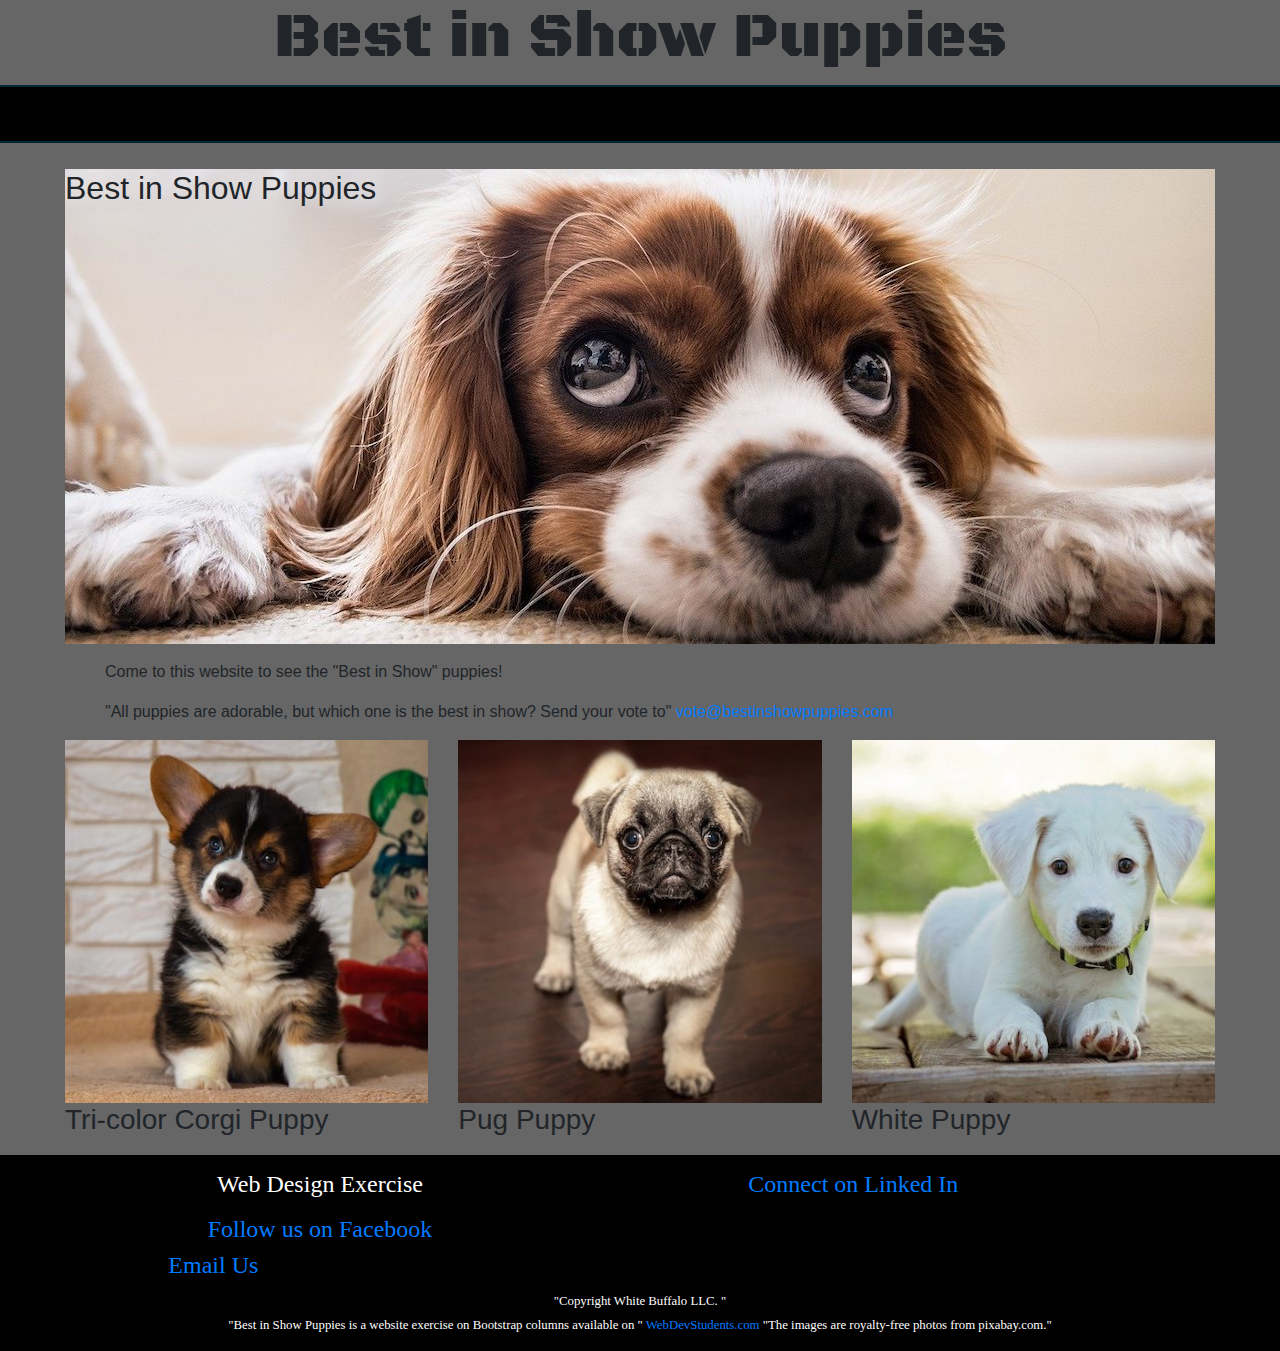
<file: puppies/index.html>
<!DOCTYPE html>
<html lang="en">
	<head>
		<meta charset="utf-8">
		<title>Best in Show Puppies</title>
		<meta name="viewpoint" content="width=device-width, initial-scale=1">
		<meta name="description" content="This is the website description">
		<link href="https://fonts.googleapis.com/css?family=Libre+Baskerville:400,400italic,700" rel="stylesheet" type="text/css">
		<link rel="stylesheet" href="https://maxcdn.bootstrapcdn.com/bootstrap/4.1.3/css/bootstrap.min.css">

		<link rel="stylesheet" type="text/css" href="style.css">
	
	</head>
	<body>
		
		<header>
			<h1>Best in Show Puppies</h1>
		</header>

		<nav>
			<ul>
				<li>
					<a href="index.html">Home</a>
				</li>
				<li>
					<a href="about.html">About</a>
				</li>
				<li>
					<a href="contact.html">Contact</a>
				</li>
				<li>
					<a href="puppies.html">Puppies</a>
				</li>
			</ul>
		</nav>
			<!--<img src="newpiskel.gif">-->
		<main>
			<div class="container-fluid">
				<div class="row">
					<div class="col-sm-12">
						<div class="home-hero">
							<h2>Best in Show Puppies</h2>
						</div>

					<blockquote>
						<p>Come to this website to see the "Best in Show" puppies!</p> 
						<p>"All puppies are adorable, but which one is the best in show? Send your vote to" 
							<a href="mailto:vote@bestinshowpuppies.com">vote@bestinshowpuppies.com</a>
						</p>
					</blockquote>
				</div>
			</div>
			<div class="row">
				<div class="col-sm-4">
					<img class="img-fluid" src="images/corgi.jpg" alt="Tri-color corgi puppy" 
					height="400" width="400">
					<h3>Tri-color Corgi Puppy</h3>
				</div>
				<div class="col-sm-4">
					<img class="img-fluid" src="images/pug.jpg" alt="pug puppy" 
					height="400" width="400">
					<h3>Pug Puppy</h3>
				</div>
				<div class="col-sm-4">
					<img class="img-fluid" src="images/white-puppy.jpg" alt="white puppy" 
					height="400" width="400">
					<h3>White Puppy</h3>
				</div>
			</div>
		</div>
			
	</main>

		<footer>
			<div class="row footer1000">
				<div class="col-sm-6">
					<h4>Web Design Exercise</h4>
					<p>
					<a href="https:/facebook.com">
						<i class="fa fa-facebook-official" aria-hidden="true"></i>
						<h4>Follow us on Facebook</h4>
					</a>
				</div>
				<div class="col-sm-4">
					<a href="https://linked.com">
						<i class="fa fa-linkedin-square" aria-hidden="true">
						</i>
						<h4>Connect on Linked In</h4>
					</a>
				</div>
				<div class="col-sm-4">
					<a href="mailto:andualemderbe28@gmail.com">
						<i class="fa fa-envelope" aria-hidden="true"></i>
						<h4>Email Us</h4>
					</a>
				</div>
			</div>
				<small>"Copyright White Buffalo LLC. "
					<br> 
				"Best in Show Puppies is a website exercise on Bootstrap columns available on  "
				<a href="webdevstudents.com">WebDevStudents.com </a>
				"The images are royalty-free photos from pixabay.com."
				</small>
		</footer>
		
		<!--jQuery, Popper, and Bootstrap Javascript files-->


		<script src="https://ajax.googleapis.com/ajax/libs/jquery/3.3.1/jquery.min.js"></script>

		<script src="https://cdnjs.cloudflare.com/ajax/libs/popper.js/1.14.3/umd/popper.min.js"></script>

		<script src="https://maxcdn.bootstrapcdn.com/bootstrap/4.1.3/js/bootstrap.min.js"></script>

	</body>
</html>
</file>
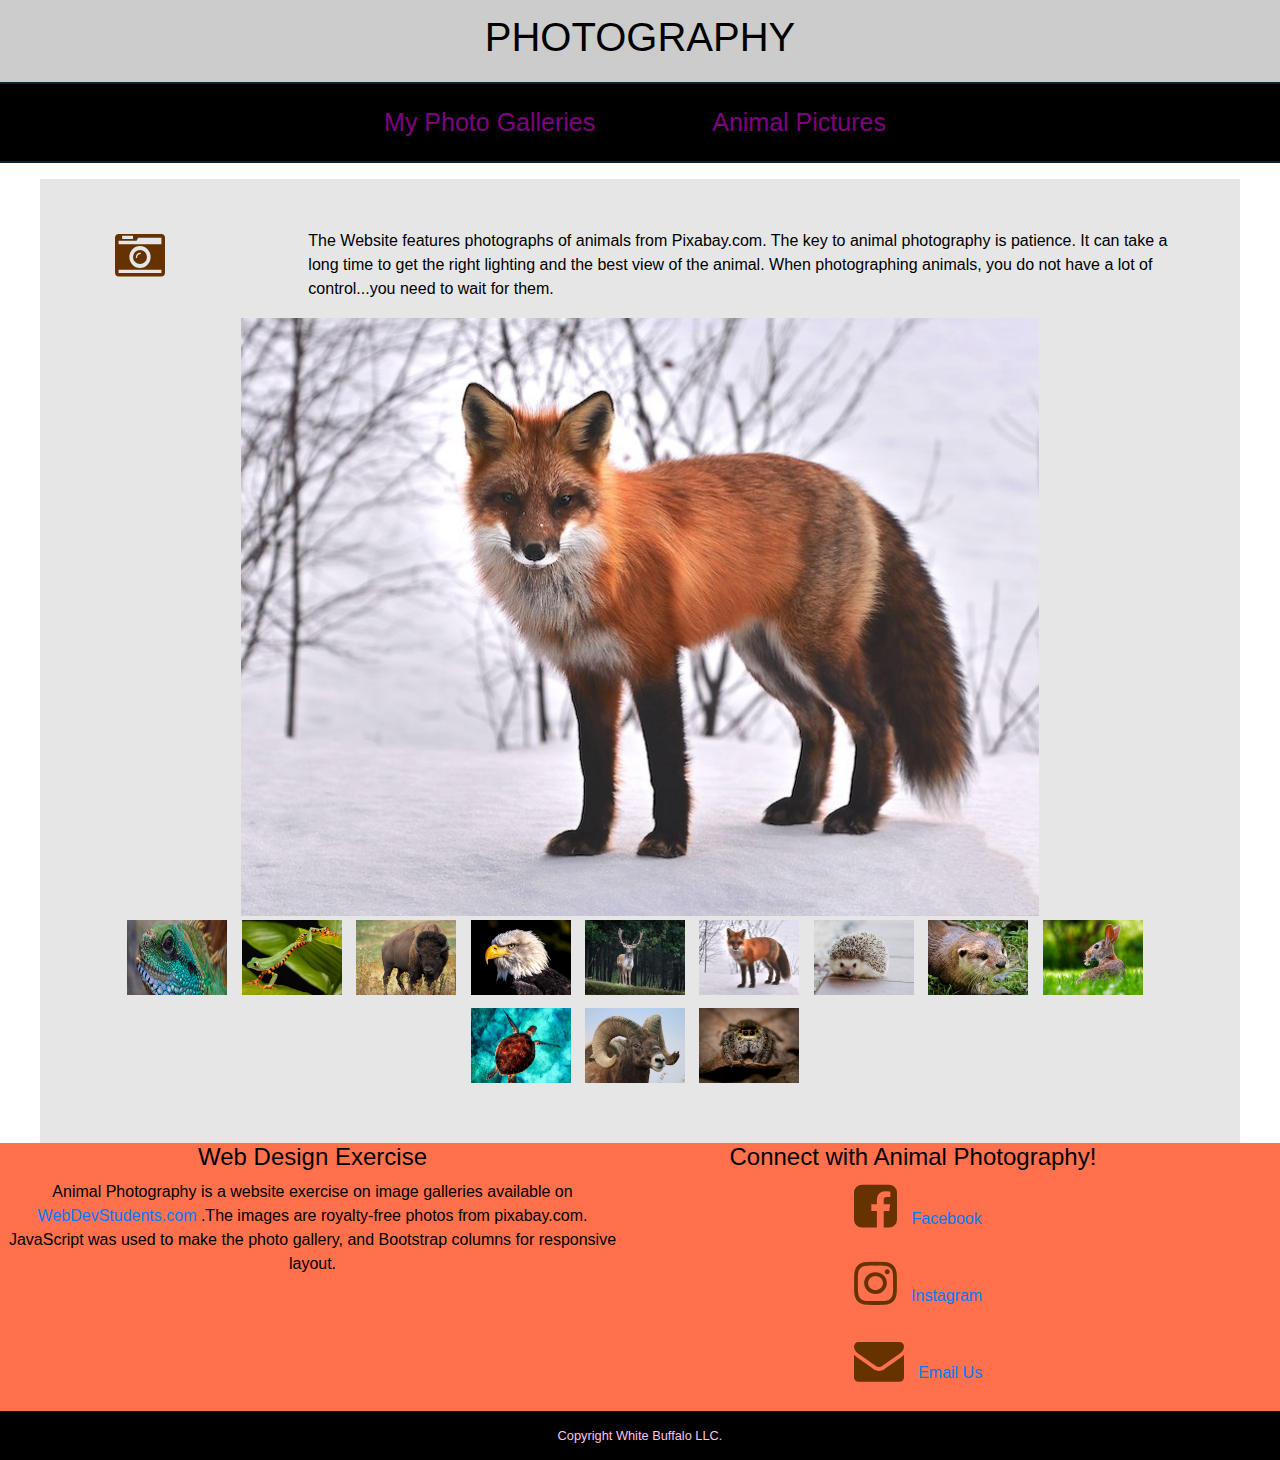
<file: animals/contact.html>
<!DOCTYPE html>
<html lang="en">
<head>
	<meta charset="utf-8">
	<title>Website Template</title>
	<meta name="viewport" content="width=device-width, initial-scale=1">
	<link rel="stylesheet" href="style.css">	
	<link href="https://fonts.googleapis.com/css?family=Libre+Baskerville:400,400italic,700" rel="stylesheet" type="text/css">
	<link rel="stylesheet" href="https://maxcdn.bootstrapcdn.com/bootstrap/4.1.3/css/bootstrap.min.css">
	<link rel="stylesheet" type="text/css" href="https://maxcdn.bootstrapcdn.com/font-awesome/4.6.3/css/font-awesome.min.css">

</head>
<body>
		
		<header>
			<h1>PHOTOGRAPHY</h1>
			
		</header>

		<nav>
		<div>
			<ul>
					
				<li><a href="index.html">My Photo Galleries</a></li>
				<li><a href="contact.html">Animal Pictures</a></li>
					
			</ul>
		</div>
		</nav>

		<main>
			<div class="container-fluid">

			<div class="row">
				    <div class="col-sm-2">
				    	<i class="fa fa-camera-retro" aria-hidden="true">
				    	</i>
				    </div>
				    
				
				<div class="col-sm-10">
					<blockquote>
					<p>
					The Website features photographs of animals from Pixabay.com. The key to animal photography is patience. It can take a long time to get the right lighting and the best view of the animal. When photographing animals, you do not have a lot of control...you need to wait for them.
				</blockquote>
				</p>
				</div>
			</div>
			</div>
				<div class="row">
					<div class="col-sm-12">
					<div class="gallery">
						<div class="preview">
				    <img id="preview" src="images/fox.jpg" style="display:block;margin:0 auto;" alt height="600" width="800">
				</div>
				    	

				    <div class="gallery-thumbnails" style="margin:0 auto;text-align:center">
				        <img onclick="document.getElementById('preview').src=document.getElementById('img1').src" id="img1" src="images/lizard.jpg" alt="" />
				        <img onclick="document.getElementById('preview').src= document.getElementById('img2').src;" id="img2" src="images/animal.jpg" alt=""  />
				        <img onclick="document.getElementById('preview').src = document.getElementById('img3').src;" id="img3" src="images/bison.jpg" alt="" />
				        <img onclick="document.getElementById('preview').src = document.getElementById('img4').src;" id="img4" src="images/eagle.jpg" alt="" />
				        <img onclick="document.getElementById('preview').src = document.getElementById('img5').src;" id="img5" src="images/fallow-deer.jpg" alt=""  />
				        <img onclick="document.getElementById('preview').src = document.getElementById('img6').src;" id="img6" src="images/fox.jpg" alt="" />
				        <img onclick="document.getElementById('preview').src = document.getElementById('img7').src;" id="img7" src="images/hedgehog.jpg" alt="" />
				        <img onclick="document.getElementById('preview').src = document.getElementById('img8').src;" id="img8" src="images/otter.jpg" alt="" />
				        <img onclick="document.getElementById('preview').src = document.getElementById('img9').src;" id="img9" src="images/rabbit.jpg" alt="" />
				        <img onclick="document.getElementById('preview').src = document.getElementById('img10').src;" id="img10" src="images/sea.jpg" alt="" />
				        <img onclick="document.getElementById('preview').src = document.getElementById('img11').src;" id="img11" src="images/sheep.jpg" alt="" />
					 <img onclick="document.getElementById('preview').src = document.getElementById('img12').src;" id="img12" src="images/spider.jpg" alt="" />
						    </div>
					</div>
				</div>
			</div>



		</main>

		<footer>
			<div class="rowfooter1000">
				<div class="container-fluid">
					<div class="row">
						<div class="col-sm-6">
							<h4>Web Design Exercise</h4>
							<p>Animal Photography is a website exercise on image galleries available on <a href="webdevstudents.com">WebDevStudents.com </a>.The images are royalty-free photos from pixabay.com. JavaScript was used to make the photo gallery, and Bootstrap columns for responsive layout.</p>
						</div>
						<div class="col-sm-5">
							<h4>Connect with Animal Photography!</h4>
							<a href="https://facebook.com">
								<p>
									<i class="fa fa-facebook-square" aria-hidden="true">
								</i>
								Facebook
							</p>
						</a>
						<a href="https://instagram.com">
							<p>
							<i class="fa fa-instagram" aria-hidden="true">
							</i>
							   Instagram
						</p>
					</a>
					<a href="mailto:andualemderbe28@gmail.com">
						<p>
							<i class="fa fa-envelope" aria-hidden="true">
							</i>
							   Email Us
						</p>
					</a>
					</div>
				</div>
			</div>
		</div>
    	<div class="footer-bottom">
    		<small>Copyright White Buffalo LLC.</small>
    	</div>
		      
				
		</footer>
		<script src="https://ajax.googleapis.com/ajax/libs/jquery/3.3.1/jquery.min.js"></script>

		<script src="https://cdnjs.cloudflare.com/ajax/libs/popper.js/1.14.3/umd/popper.min.js"></script>

		<script src="https://maxcdn.bootstrapcdn.com/bootstrap/4.1.3/js/bootstrap.min.js"></script>
</body>
</html>
</file>
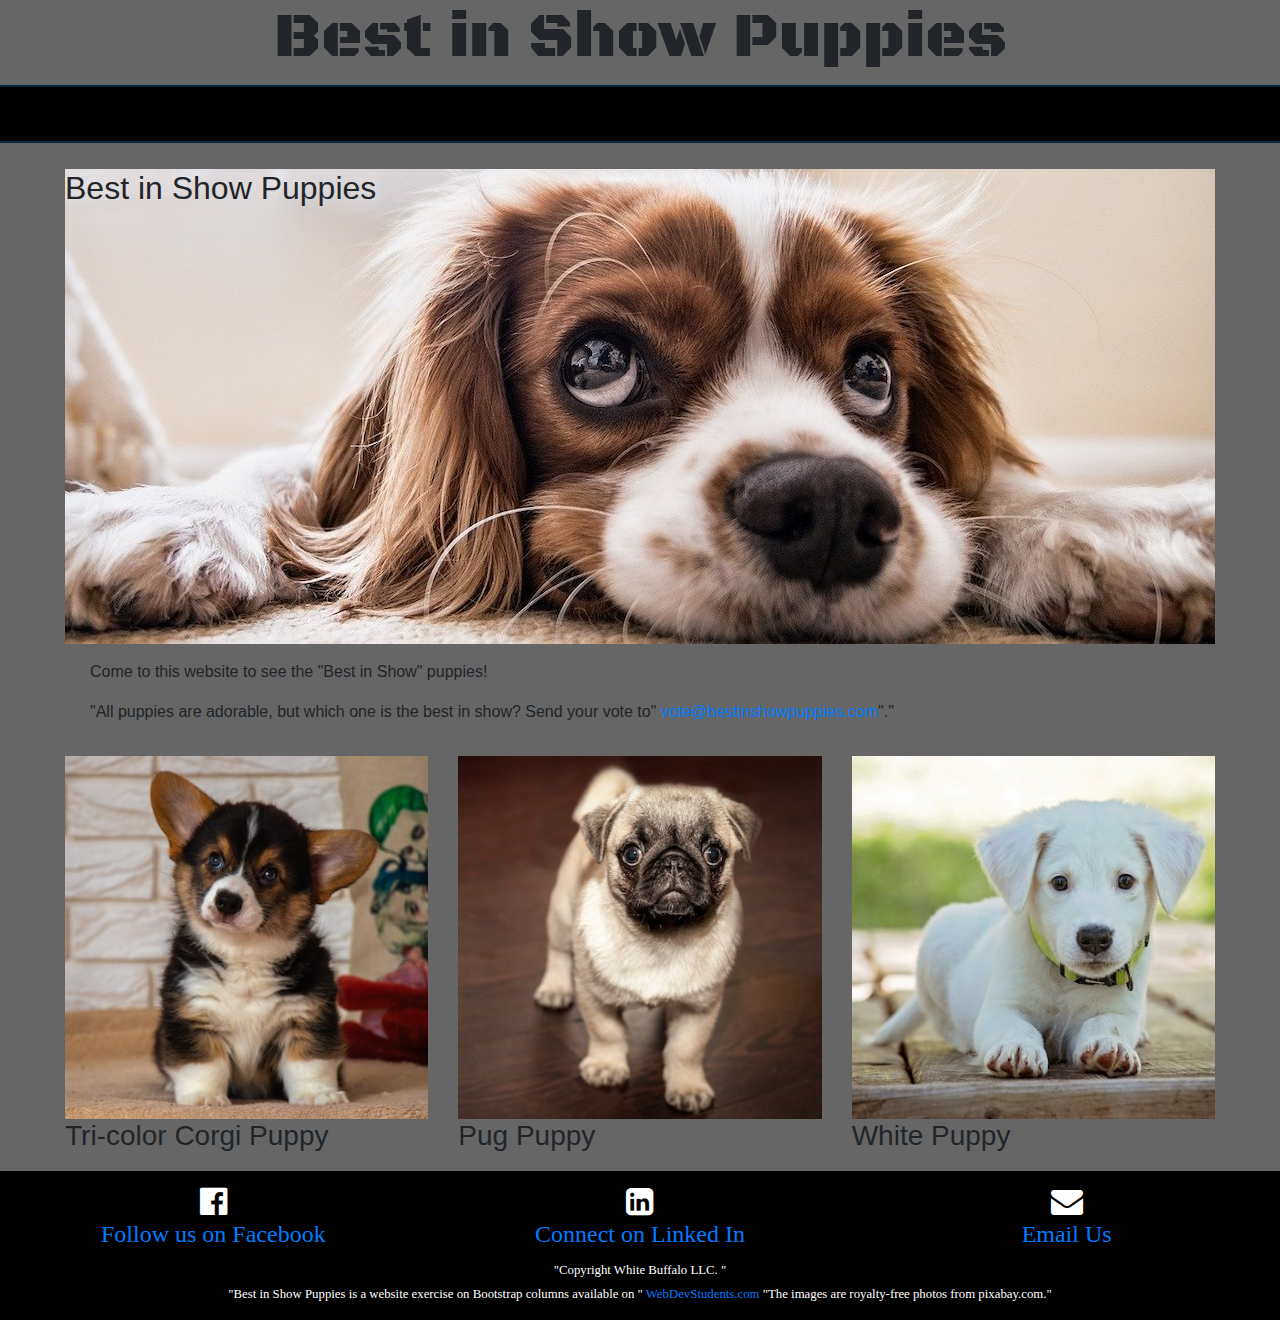
<file: puppies/about.html>
<!DOCTYPE html>
<html lang="en">
	<head>
		<meta charset="utf-8">
		<title>Best in Show Puppies</title>
		<meta name="viewpoint" content="width=device-width, initial-scale=1">
		<link rel="stylesheet" href="https://maxcdn.bootstrapcdn.com/bootstrap/4.1.3/css/bootstrap.min.css">
		<link rel="stylesheet" href="https://cdnjs.cloudflare.com/ajax/libs/font-awesome/4.7.0/css/font-awesome.min.css">
		<link rel="stylesheet" href="style.css">

	</head>
	<body>
		
		<header>
			<h1>Best in Show Puppies</h1>
		</header>

		<nav>
			<ul>
				<li>
					<a href="index.html">Home</a>
				</li>
				<li>
					<a href="about.html">About</a>
				</li>
				<li>
					<a href="contact.html">Contact</a>
				</li>
				<li>
					<a href="puppies.html">Puppies</a>
				</li>
			</ul>
		</nav>
			<!--<img src="newpiskel.gif">-->
		<main>
			<div class="container-fluid">
				<div class="row">
					<div class="col-sm-12">
						<div class="home-hero">
							<h2>Best in Show Puppies</h2>
						</div>

						
					</div>
					<blockquote><p>Come to this website to see the "Best in Show" puppies!</p> 
						<p>"All puppies are adorable, but which one is the best in show? Send your vote to" 
							<a href="mailto:vote@bestinshowpuppies.com">vote@bestinshowpuppies.com</a>"."
						</p>
					</blockquote>
				</div>
				
				<div class="row">
					<div class="col-sm-4">
						<img class="img-fluid" src="images/corgi.jpg" alt="Tri-color corgi puppy" 
						height="400" width="400">
						<h3>Tri-color Corgi Puppy</h3>
					</div>
					<div class="col-sm-4">
						<img class="img-fluid" src="images/pug.jpg" alt="pug puppy" 
						height="400" width="400">
						<h3>Pug Puppy</h3>
					</div>
					<div class="col-sm-4">
						<img class="img-fluid" src="images/white-puppy.jpg" alt="white puppy" 
						height="400" width="400">
						<h3>White Puppy</h3>
					</div>
				</div>
			</div>
			
		</main>

		<footer>
			<div class="row icons">
				<div class="col-sm-4">
					<a href="https:/facebook.com">
						<i class="fa fa-facebook-official" aria-hidden="true"></i>
						<h4>Follow us on Facebook</h4>
					</a>
				</div>
				<div class="col-sm-4">
					<a href="https://linked.com">
						<i class="fa fa-linkedin-square" aria-hidden="true">
						</i>
						<h4>Connect on Linked In</h4>
					</a>
				</div>
				<div class="col-sm-4">
					<a href="mailto:andualemderbe28@gmail.com">
						<i class="fa fa-envelope" aria-hidden="true"></i>
						<h4>Email Us</h4>
					</a>
				</div>
				</div>
				<small>"Copyright White Buffalo LLC. "
					<br> 
				"Best in Show Puppies is a website exercise on Bootstrap columns available on  "
				<a href="webdevstudents.com">WebDevStudents.com </a>
				"The images are royalty-free photos from pixabay.com."
			</small>
		</footer>
		
		<!--jQuery, Popper, and Bootstrap Javascript files-->
		<script src="https://ajax.googleapis.com/ajax/libs/jquery/3.3.1/jquery.min.js"></script>
		<script src="https://cdnjs.cloudflare.com/ajax/libs/popper.js/1.14.3/umd/popper.min.js"></script>
		<script src="https://maxcdn.bootstrapcdn.com/bootstrap/4.1.3/js/bootstrap.min.js"></script>

		<!script java
	</body>
	</html>
</file>
<file: puppies/style.css>
@import url('https://fonts.googleapis.com/css2?family=Abril+Fatface&family=Black+Ops+One&display=swap');

html {
	font-family: sans-serif;
	line-height: 1.15;
	display: block;
}
.col-sm-4 {
	flex: 0 0  33.333333%;
	max-width: 33.333333%;
	box-shadow: 10px;
}
.icons {
	text-align: center;
}
.home-hero {
	background-image: url(images/header.jpg);
	height: 475px;
	background-size: cover;
	background-position: center;

}
.col-sm-12, {
	position: relative;
    width: 100%;
    min-height: 1px;
    padding-right: 15px;
    padding-left: 15px;
}
.row {
    display: flex;
    flex-wrap: wrap;
    margin-right: -15px;
    margin-left: -15px;
}
.img-fluid {
    max-width: 100%;
    height: auto;
    max-width: 100%;
}
.container-fluid {
    width: 100%;
    padding-right: 15px;
    padding-left: 15px;
    margin-right: auto;
    margin-left: auto;
    }
img{display:block;
	margin:0 auto; 
	max-width: 100%;
	height: auto;
}

img {
    vertical-align: middle;
    border-style: none;
    max-width: 100%;
    height: auto;
}
blockquote {
    display: block;
    margin-block-start: 1em;
    margin-block-end: 1em;
    margin-inline-start: 40px;
    margin-inline-end: 40px;
}
nav ul {
	list-style-type: none;
	text-align: center;
	background-color: black;
	padding: 15px 0;
	padding-top: 15px;
	padding-right: 0px;
	padding-bottom: 15px;
	padding-left: 0px;
	margin-top: 0;
	border-top: #022837 2px solid;
	border-top-width: 2px;
	border-top-style: solid;
	border-top-color: rgb(2, 40, 55);
	border-bottom: #022837 2px solid;
}
nav li {
	display: inline;
	margin: 5px 10px;

}
div {
	display: block;
}
nav a {
	text-decoration: none;
	padding-right: 10px;
}
nav a:link{
	color: black;
}
nav a:visited{
	color: pink;
}
nav a:hover {
	color: gray;
}
nav a:active{
	color: black;
}
header{
	text-align: center;
}
nav {
	text-align: center;
}
main {
	max-width: 1200px;
	padding: 10px;
	margin: 0 auto;
	background-color: #666666;
}
body{
	font-size: 1rem;
	font-weight: 400;
	lline-height: 1.5;
	color: #212529;
	text-align: left;
	
	background-color: #666666;
}
footer{
	text-align: center;
	font-family: 'Parisienne', cursive;
	background-color: black;
	padding: 15px;
	margin: 0;
	display: block;
	color: white;
}
h1 {
	font-family: 'Black Ops One', cursive;
}
i.fa {
	font-size: 2em;
	color: white;

}
/*CSS without a media query--applies to all sizes unless overridden*/
h1{
		font-size: 4em;
 }
/* CSS Adjustments for Tablets */
@media only screen and (max-width: 1024px) {
	h1{
		font-size: 1.8em;

}
}
/* CSS Adjustments for Smartphones */
@media only screen and (max-width: 768px) {
	h1{
		font-size: 1.5em;
		
	}
}
</file>
<file: animals/style.css>
@import url('https://fonts.googleleapis.com/css2?family=Montserrat:ital,wght@0,300;1,300;1,600&display=swap');
body {
   font-family:  'Montserrat', sans-serif;
}
nav {
	text-align: center;
}
nav ul {
	font-size: 25px;
    list-style-type: none;
    text-align: center;
    background-color: #ff704d;
    padding: 20px 0;
    margin-top: 0;
    border-top: #022837 2px solid;
    border-bottom: #022837 2px solid;
    background-color: black;
}
nav li{
	display: inline;
    color: black;
    margin: 50px;
	}
nav a{
	text-decoration: none;
	padding-right: 10px;
}
nav a:link{
	color: purple;
}
nav a:visited{
	color: white;
}
nav a:hover{
	color: blue;
}
nav a:active{
	color: black;
}
blockquote {
    margin: 30px 0;
    padding-left: 20px;
}
header {
	text-align: center;
	color: black;
	background-color: #cccccc;
	padding-bottom: 1%;
	padding-top: 1%;
}
footer {
	text-align: center;
	background-color: #ff704d;
}
.col-sm-10{
	vbackground-color: black;
}
.col-sm-2 {
    flex: 0 0 16.666667%;
    flex: 0 0 16.666667%;
    max-width: 16.666667%;
    position: relative;
    width: 100%;
    min-height: 1px;
    padding-right: 15px;
    padding-left: 15px;
}
.col-sm-6 {
	background-color: #ff704d;
}
div {
	color: black;
}
main {
    max-width: 1200px;
    margin: 0 auto;
    background-color: #e6e6e6;
    padding: 50px;
    padding-top: 50px
    text-align: center;
}
.footer-bottom{
	text-align: center;
    background-color: black;
    padding: 15px;
    color: #FEC2EB;
    display: block;
    
}
.footer-bottom small{
    display: block;
    text-align: center;
}
i.fa{
    font-size: 50px;
    padding: 10px;
    color: #663300;
    padding-top: 1px;
}

.container-fluid {
    width: 100%;
    padding-right: 15px;
    padding-left: 15px;
    margin-right: auto;
    margin-left: auto;
}
.rowfooter1000{
    display: flexbox;
    display: flex;
    flex-wrap: wrap;
    flex-wrap: wrap;
    margin-right: -15px;
    margin-left: -15px;
    background-color: #ff704d;
}

.gallery .preview{
    width:100%;
    height:auto;
}

.gallery .gallery-thumbnails img {
    width:100px;
    height:75px;
    margin: 3px 10px 10px 0;
}

.gallery .gallery-thumbnails img:hover {
    opacity: .8;
    cursor: pointer;
}

.gallery .preview img#preview {
    padding: 1px;
    max-width: 100%;
    height: auto;
    margin: 0 auto !important;
    display: block !important;
}

/* css for tables */




@media (min-width: 576px)
.col-sm-2 {
    -ms-flex: 0 0 16.666667%;
    flex: 0 0 16.666667%;
    max-width: 16.666667%;
}

/* css for smartphones */

@media only screen and (max-width: 768px){
	h1{
		font-size: 1.5em;
	}
}
</file>
